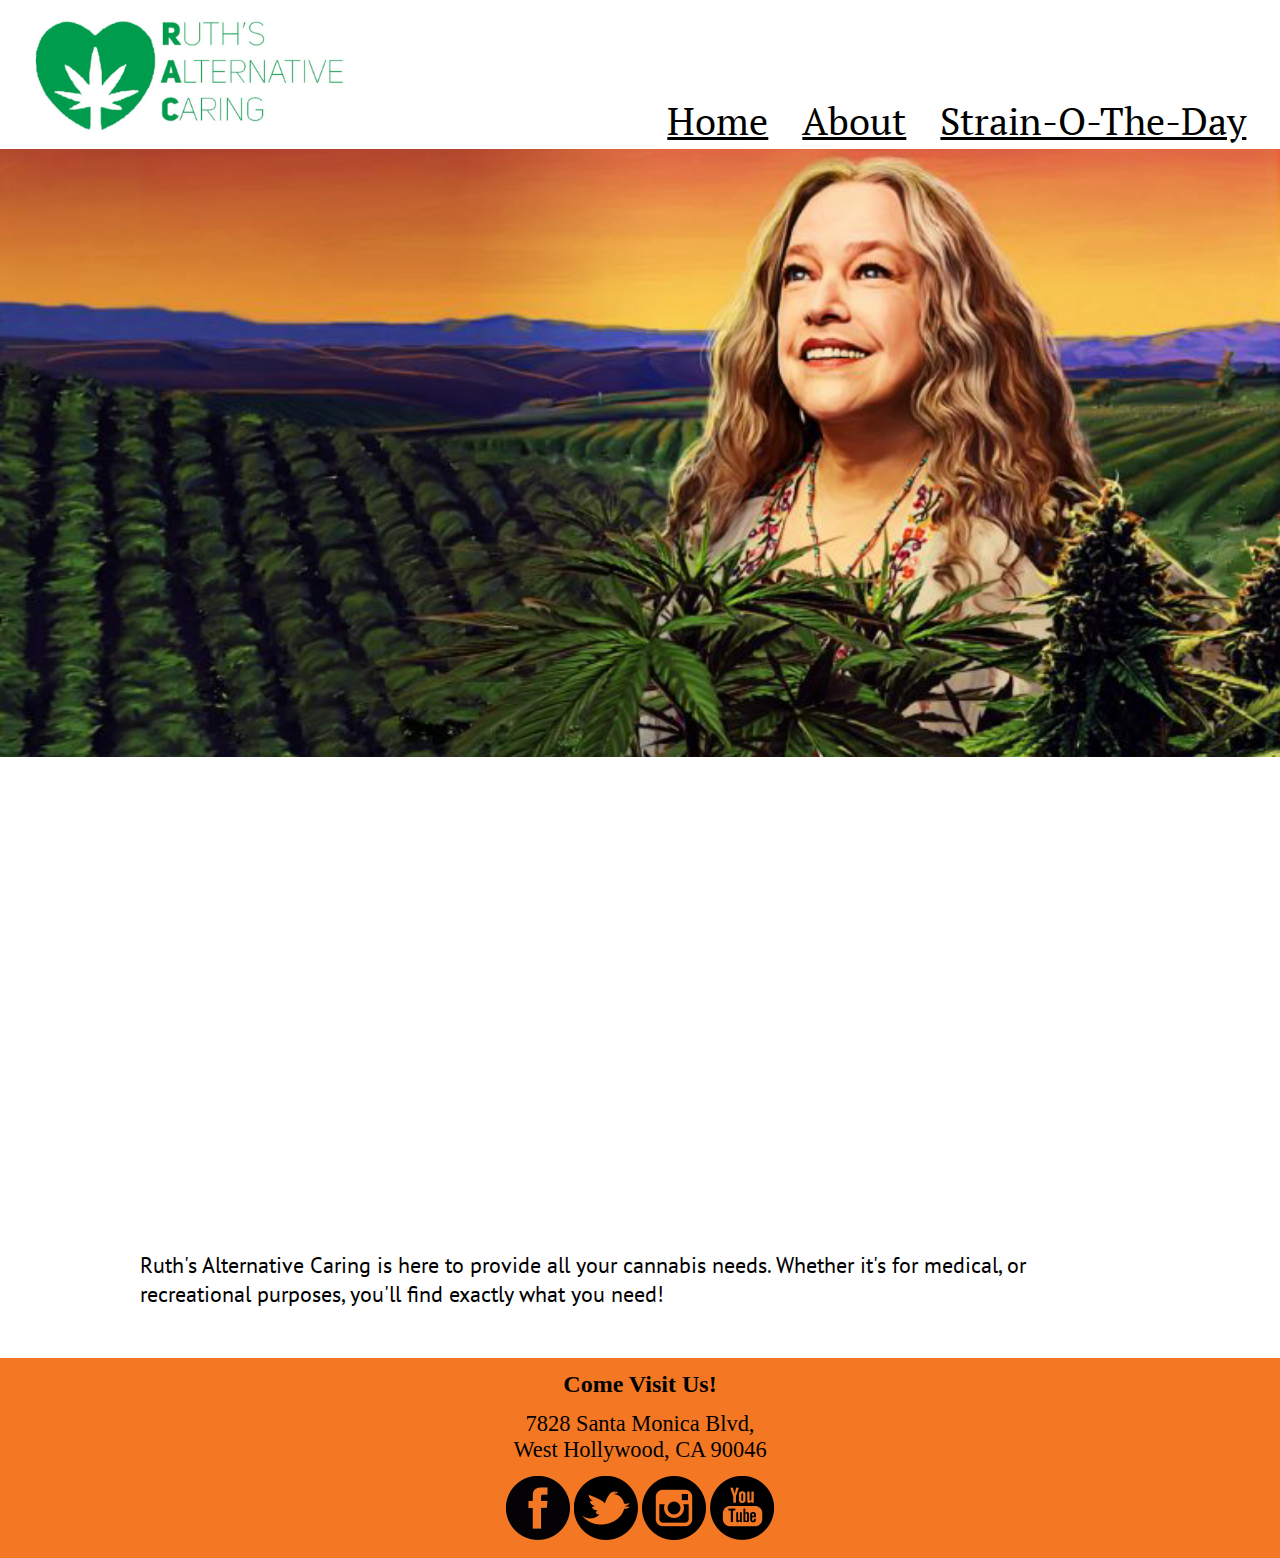
<file: index.html>
<!DOCTYPE html>
<html>
    <head>
        <meta charset="utf-8">
        <title>Ruth's Alternative Caring</title>
        <link rel="stylesheet" href="main.css">
        <link href="https://fonts.googleapis.com/css?family=PT+Sans|PT+Serif" rel="stylesheet">
    </head>
    <body>
        <header>
            <nav class="wrap">
                <div class="nav-logo">
                    <a href="index.html"><img id=logo src="ruths_logo.jpg" alt="Ruth's Alternative Caring"></a>
                </div>
                <div class="nav-ul">
                    <ul id="nav">
                        <li><a href="index.html">Home</a></li>
                        <li><a href="about.html">About</a></li>
                        <li><a href="strain.html">Strain-O-The-Day</a></li>
                    </ul>
                </div>
            </nav>
        </header>
        <img src="disjointed1.jpg" alt="Kathy Bates as Ruth Feldman">
        <div class="main">
            <div class="wrap">
                <div id="primary">
                    <div class="center">
                        <iframe src="https://www.youtube.com/embed/q7Yt2oOvSxo" frameborder="0" allow="autoplay; encrypted-media" allowfullscreen></iframe>
                    </div>
                    <p class="main-text">Ruth's Alternative Caring is here to provide all your cannabis needs. Whether it's for medical, or recreational purposes, you'll find exactly what you need!</p>
                </div>
            </div>
        </div>
        <footer>
            <div class="footer">
                <h2>Come Visit Us!</h2>
                <p>7828 Santa Monica Blvd,<br> West Hollywood, CA 90046</p>
                <a href="https://www.facebook.com/Disjointed/"><img class="sm-icons" src="fb_icon.png" alt="Facebook Icon"></a>
                <a href="https://twitter.com/disjointed?lang=en"><img class="sm-icons" src="twit-icon.png" alt="Twitter Icon"></a>
                <a href="https://www.instagram.com/disjointednetflix/?hl=en"><img class="sm-icons" src="ig-icon.png" alt="Instagram Icon"></a>
                <a href="https://www.youtube.com/channel/UCIxsyObbEyIUHiUeyIdAtbw"><img class="sm-icons" src="yt-icon.png" alt="Youtube Icon"></a>
            </div>
        </footer>
    </body>
</html>
</file>
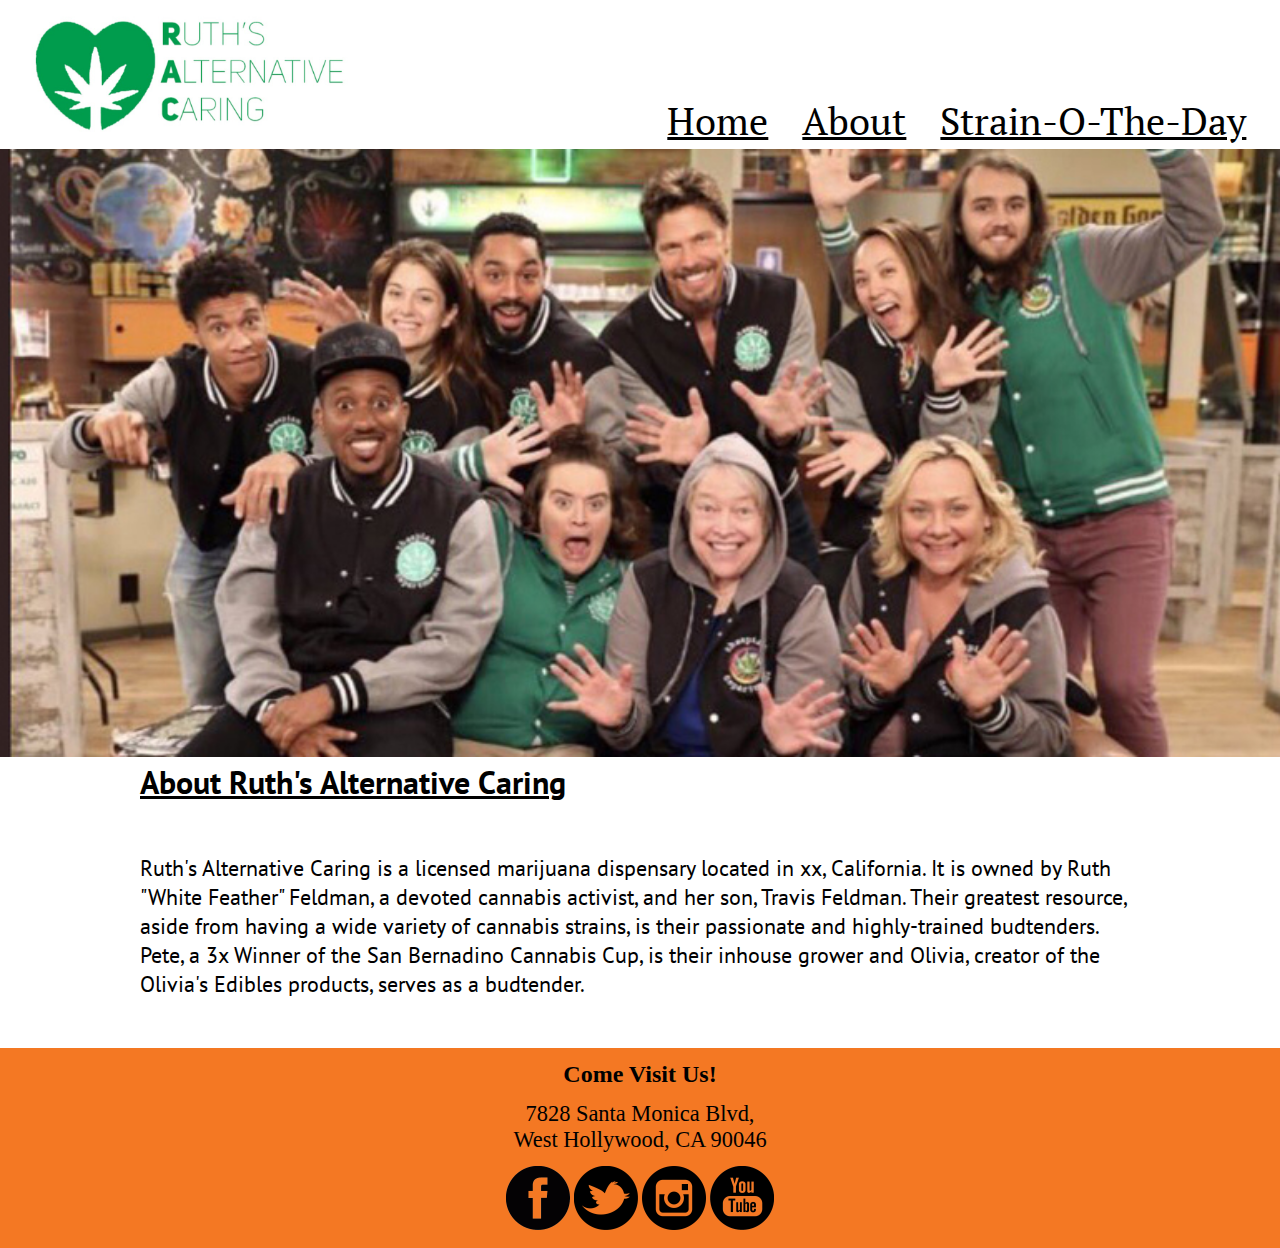
<file: about.html>
<!DOCTYPE html>
<html>
    <head>
        <meta charset="utf-8">
        <title>Ruth's Alternative Caring</title>
        <link rel="stylesheet" href="main.css">
        <link href="https://fonts.googleapis.com/css?family=PT+Sans|PT+Serif" rel="stylesheet">
    </head>
    <body>
        <header>
            <nav class="wrap">
                <div class="nav-logo">
                <a href="index.html"><img id=logo src="ruths_logo.jpg" alt="Ruth's Alternative Caring"></a>
                </div>
                <div class="nav-ul">
                    <ul id="nav">
                        <li><a href="index.html">Home</a></li>
                        <li><a href="about.html">About</a></li>
                        <li><a href="strain.html">Strain-O-The-Day</a></li>
                    </ul>
                </div>
            </nav>
        </header>
        <img src="rac-crew.jpg" alt="Ruth's Alternative Caring Staff">
        <div class="main">
            <div class="wrap">
                <div id="primary">
                    <h1>About Ruth's Alternative Caring</h1>
                    <p class="main-text">Ruth's Alternative Caring is a licensed marijuana dispensary located in xx, California. It is owned by Ruth "White Feather" Feldman, a devoted cannabis activist, and her son, Travis Feldman. Their greatest resource, aside from having a wide variety of cannabis strains, is their passionate and highly-trained budtenders. Pete, a 3x Winner of the San Bernadino Cannabis Cup, is their inhouse grower and Olivia, creator of the Olivia's Edibles products, serves as a budtender.</p>
                </div>
            </div>
        </div>
        <footer>
            <div class="footer">
                <h2>Come Visit Us!</h2>
                <p>7828 Santa Monica Blvd,<br> West Hollywood, CA 90046</p>
                <a href="https://www.facebook.com/Disjointed/"><img class="sm-icons" src="fb_icon.png" alt="Facebook Icon"></a>
                <a href="https://twitter.com/disjointed?lang=en"><img class="sm-icons" src="twit-icon.png" alt="Twitter Icon"></a>
                <a href="https://www.instagram.com/disjointednetflix/?hl=en"><img class="sm-icons" src="ig-icon.png" alt="Instagram Icon"></a>
                <a href="https://www.youtube.com/channel/UCIxsyObbEyIUHiUeyIdAtbw"><img class="sm-icons" src="yt-icon.png" alt="Youtube Icon"></a>
            </div>
        </footer>
    </body>
</html>
</file>
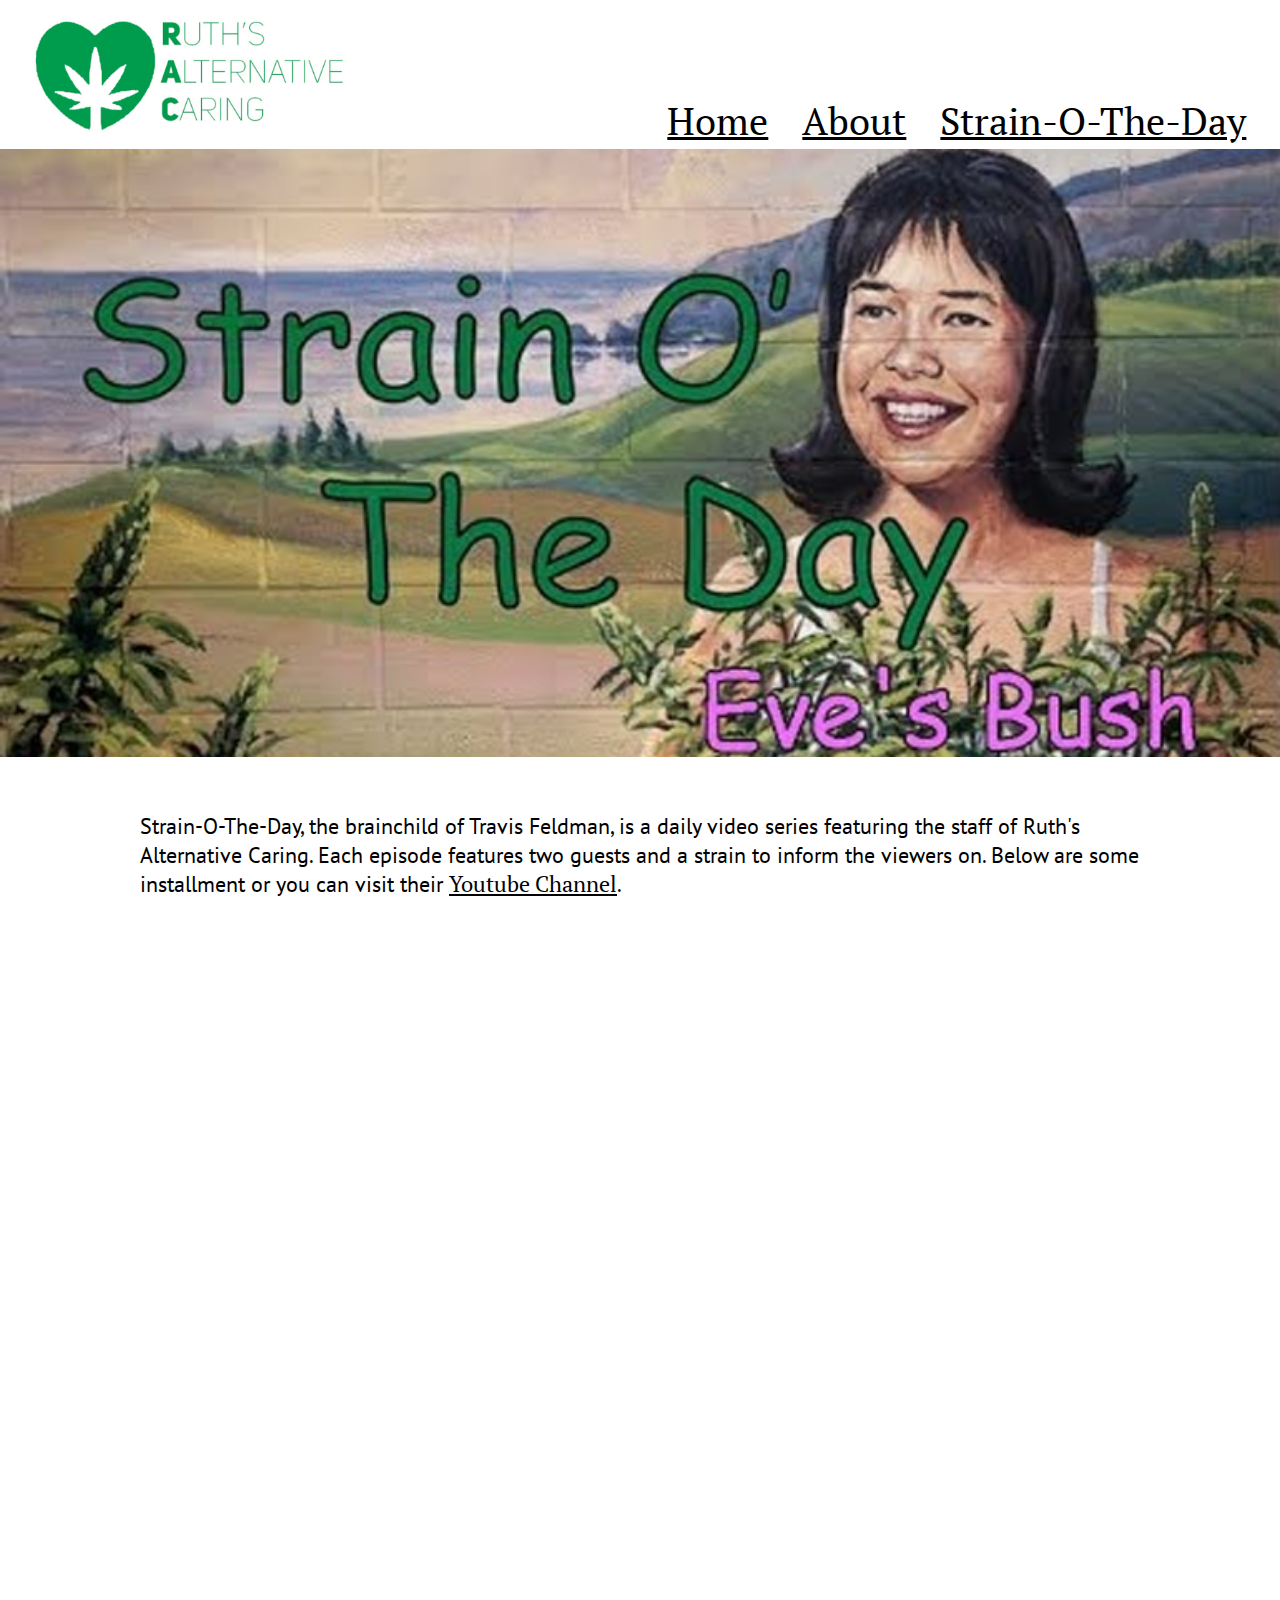
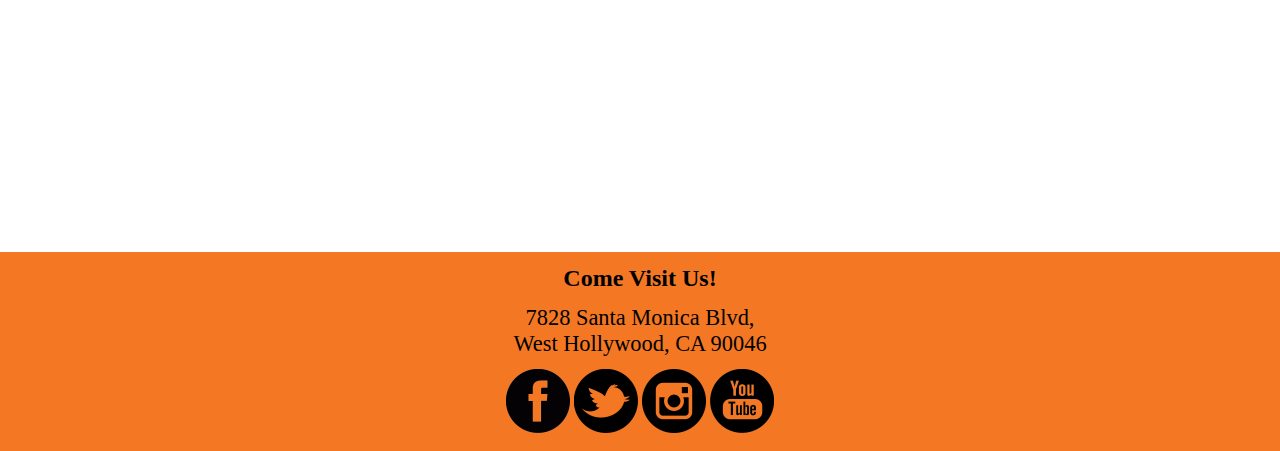
<file: strain.html>
<!DOCTYPE html>
<html>
    <head>
        <meta charset="utf-8">
        <title>Ruth's Alternative Caring</title>
        <link rel="stylesheet" href="main.css">
        <link href="https://fonts.googleapis.com/css?family=PT+Sans|PT+Serif" rel="stylesheet">
    </head>
    <body>
        <header>
            <nav class="wrap">
                <div class="nav-logo">
                    <a href="index.html"><img id=logo src="ruths_logo.jpg" alt="Ruth's Alternative Caring"></a>
                </div>
                <div class="nav-ul">
                    <ul id="nav">
                        <li><a href="index.html">Home</a></li>
                        <li><a href="about.html">About</a></li>
                        <li><a href="strain.html">Strain-O-The-Day</a></li>
                    </ul>
                </div>
            </nav>
        </header>
        <img src="strain-o2.jpg" alt="Strain-O-The-Day">
        <div class="main">
            <div class="wrap">
                <div id="primary">
                    <p class="main-text">Strain-O-The-Day, the brainchild of Travis Feldman, is a daily video series featuring the staff of Ruth's Alternative Caring. Each episode features two guests and a strain to inform the viewers on. Below are some installment or you can visit their <a href="https://www.youtube.com/channel/UCIxsyObbEyIUHiUeyIdAtbw">Youtube Channel</a>.
                    </p>
                    <div class="center">
                        <iframe width="650" height="415" src="https://www.youtube.com/embed/9TkKzbIk0TU" frameborder="0" allow="encrypted-media" allowfullscreen></iframe>
                        <iframe width="650" height="415" src="https://www.youtube.com/embed/TmONRSQ9IhI" frameborder="0" allow="encrypted-media" allowfullscreen></iframe>
                    </div>
                </div>
            </div>
        </div>
        <footer>
            <div class="footer">
                <h2>Come Visit Us!</h2>
                <p>7828 Santa Monica Blvd,<br> West Hollywood, CA 90046</p>
                <a href="https://www.facebook.com/Disjointed/"><img class="sm-icons" src="fb_icon.png" alt="Facebook Icon"></a>
                <a href="https://twitter.com/disjointed?lang=en"><img class="sm-icons" src="twit-icon.png" alt="Twitter Icon"></a>
                <a href="https://www.instagram.com/disjointednetflix/?hl=en"><img class="sm-icons" src="ig-icon.png" alt="Instagram Icon"></a>
                <a href="https://www.youtube.com/channel/UCIxsyObbEyIUHiUeyIdAtbw"><img class="sm-icons" src="yt-icon.png" alt="Youtube Icon"></a>
            </div>
        </footer>
    </body>
</html>
</file>
<file: main.css>
/* Reset--------------------------- */

* {
    -webkit-box-sizing: border-box;
    -moz-box-sizing: border-box;
    box-sizing: border-box;
    margin-top: 0;
}
*, body, h1, h2, ul, li, a, p, div{
    margin: 0;
    padding: 0;
}

/* Shared Styles------------------- */

.wrap, #primary{
    margin: 0 auto;
}
.wrap{
    max-width: 1400px;
}
#primary{
    max-width: 650px;
    font-family: 'PT Sans', sans-serif;
}
body, nav{
    width: 100%;
}

/* Mobile First---------------------*/
nav{
    font-size: 1.5em;
    height: 133px;
}
header{
    margin-top: 1em;
}
div.nav-logo, div.nav-ul{
    display: inline-block;
}
div.nav-logo{
    padding-left: 2%;
    width: 25%;
}
img#logo{
    width: 120%;
}
div.nav-ul{
    width: 73%;
    text-align: right;
}
li{
    font-size: 1.6em;
    display: inline-block;
    width: inherit;
    margin: 0 1.5%;
}
a{
    color: black;
    font-family: 'PT Serif', serif;
}
img{
    width: 100%;
}
h1{
    text-decoration: underline;
}
p{
    font-size: 1.2em;
    margin-top: 3%;
}
iframe, footer{
    margin-top: 8%;
}
iframe{
    width: 650px;
    height: 415px;
}
footer{
    background-color: #f47823;
}
div.footer, img.sm-icons{
    padding-top: 3%;
}
div.footer, li, div.center{
    text-align: center;
}
img.sm-icons{
    width: 10%;
    padding-bottom: 5%;
}
/* Desktop---------------------*/
@media (min-width: 1200px){
    #primary{
        max-width: 1000px;
    }
    img#logo{
        width: 110%;
    }
    p.main-text{
        margin: 5% 0;
    }
    iframe{
        width: 800px;
        height: 415px;

    }
    iframe, footer{
        margin-top: 2%;
    }

    p{
        font-size: 1.4em;
        margin-top: 1%;
    }

    div.footer, img.sm-icons{
        padding-top: 1%;
    }

    img.sm-icons{
        width: 5%;
        padding-bottom: 1%;
    }

}
</file>
